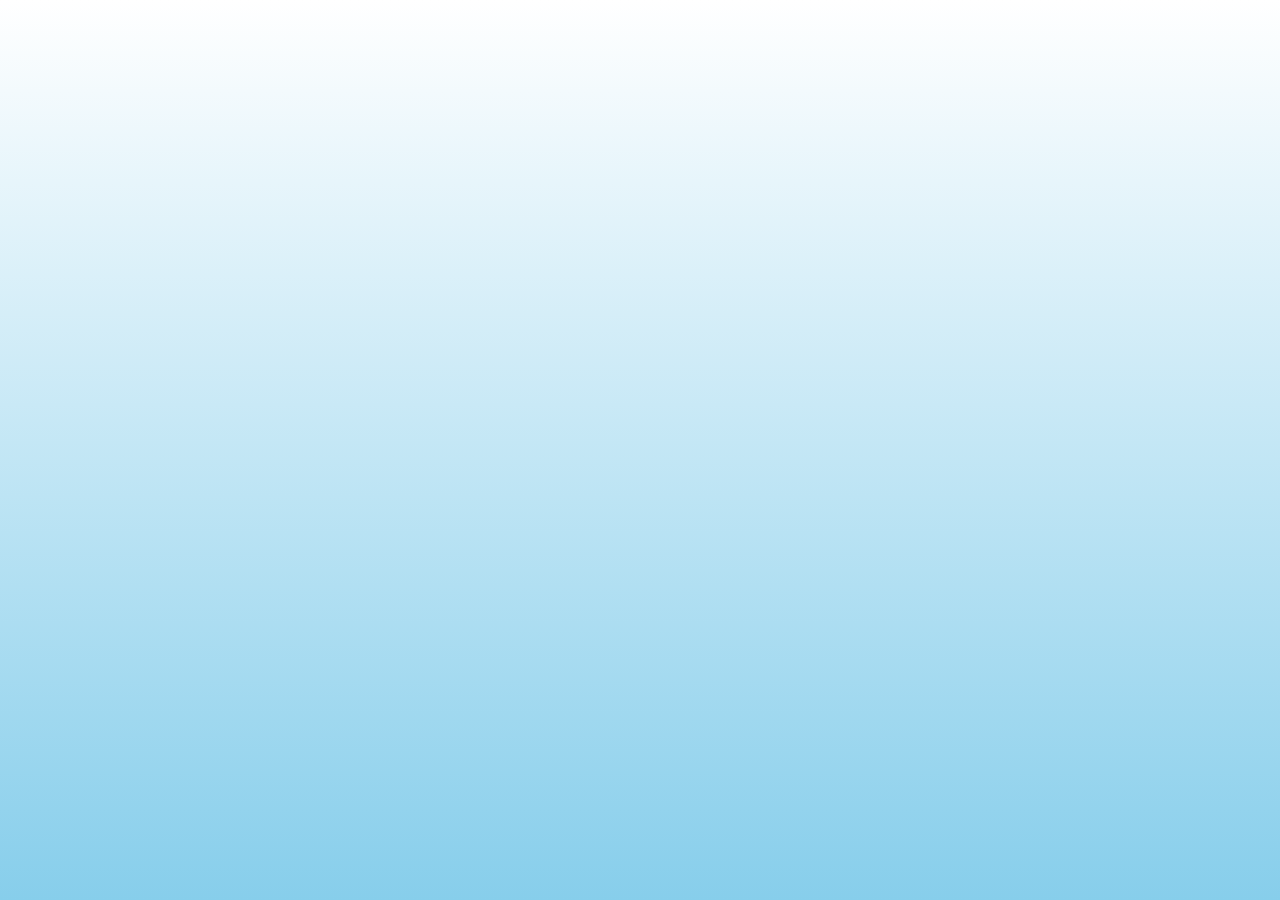
<file: sunrise.html>
<!DOCTYPE html>
<html lang="en">
<head>
    <meta charset="UTF-8">
    <meta name="viewport" content="width=device-width, initial-scale=1.0">
    <title>Document</title>
</head>
<body>
    <div class="scene">
        <div class="sun"></div>
    </div>
    <style>
        body{
            padding: 0;
            margin: 0;
            height: 100vh;
            display: flex;
            justify-content: center;
            align-items: center;
            background-color: skyblue;
        }
        
        .scene{
            width: 100%;
            height: 100%;
            position: relative;
            background: linear-gradient(to top,skyblue,white);
            overflow: hidden;
            animation: skychange 8s infinite ease-in-out;
        }
        .sun{
            position: absolute;
            height: 120px;
            width: 120px;
            border-radius: 50%;
            background: yellow;
            left: 50%;
            top: 100%;
            transform: translateX(-50%);
            animation: sunrise 8s infinite ease-in-out;
        }

        @keyframes sunrise {
            0%{
                top: 100%;
                background: yellow;
            }
            40%{
                top: 20%;
                background: white;
            }
            70%{
                top: 60%;
                background: orange;
            }
            100%{
                top: 100%;
                background: red;
            }

        }
        @keyframes skychange {
            0%{
                background: linear-gradient(to top,#ff4400,rgb(93,85,85));
            }
            40%{
                background: linear-gradient(to top,white,skyblue);
            }
            70%{
                background: linear-gradient(to top,orange,pink);
            }
            100%{
                background: linear-gradient(to top,#300003,white);
            }
        }

    </style>

</body>
</html>
</file>
